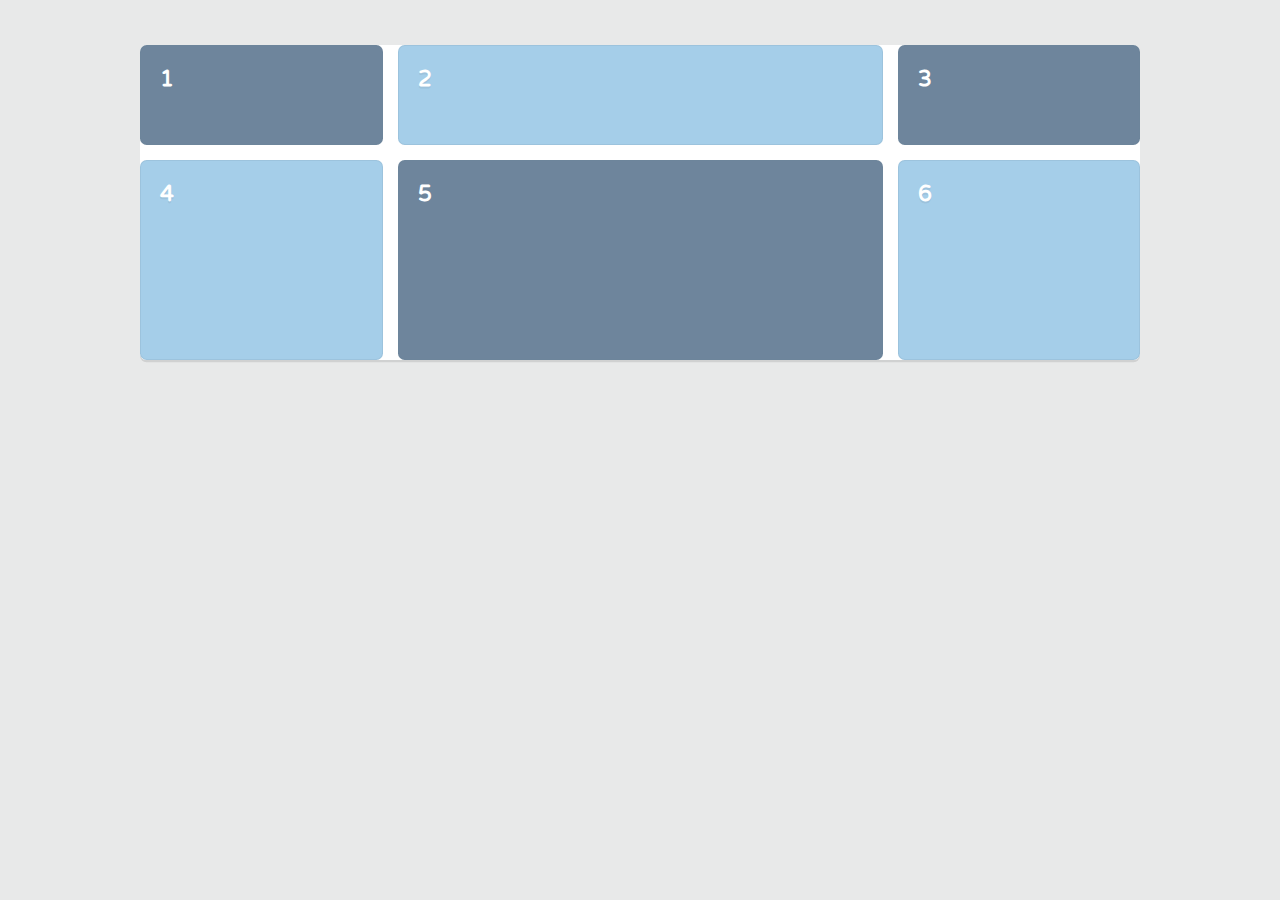
<file: 2-Flexible-Sized-Grids/1-Introducing fr/final/index.html>
<!DOCTYPE html>
<html>
  <head>
    <title>CSS Grid Layout</title>
	  <link href='https://fonts.googleapis.com/css?family=Varela+Round' rel='stylesheet' type='text/css'>
    <link href="css/page.css" rel="stylesheet">
    <link href="css/grid.css" rel="stylesheet">
  </head>
  <body>
    <div class="grid">
      <div class="item">1</div>
      <div class="item">2</div>
      <div class="item">3</div>
      <div class="item">4</div>
      <div class="item">5</div>
      <div class="item">6</div>  
    </div>
  </body>
</html>
</file>
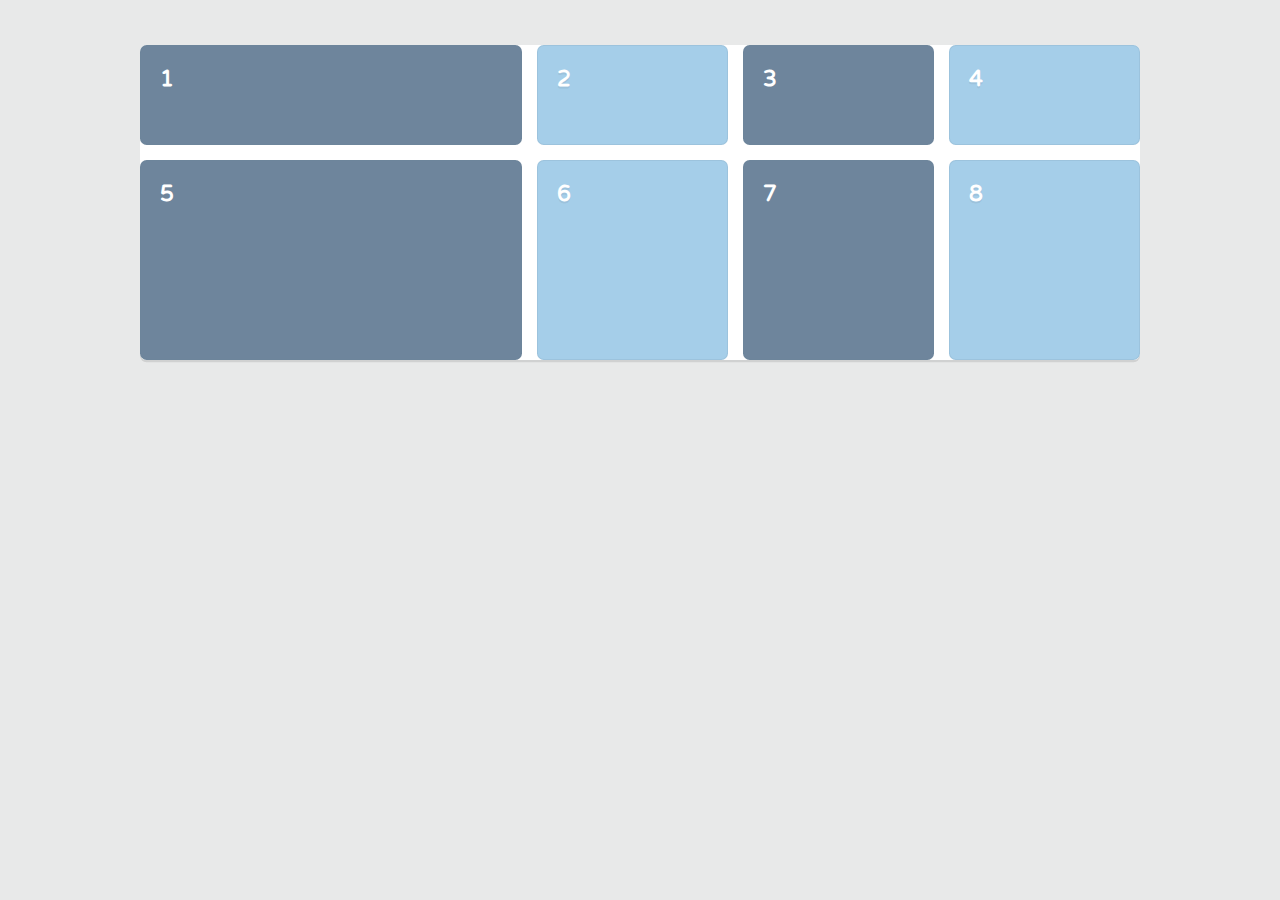
<file: 2-Flexible-Sized-Grids/2-Set Tracks with repeat() Notation/final/index.html>
<!DOCTYPE html>
<html>
  <head>
    <title>CSS Grid Layout</title>
	  <link href='https://fonts.googleapis.com/css?family=Varela+Round' rel='stylesheet' type='text/css'>
    <link href="css/page.css" rel="stylesheet">
    <link href="css/grid.css" rel="stylesheet">
  </head>
  <body>
    <div class="grid">
      <div class="item">1</div>
      <div class="item">2</div>
      <div class="item">3</div>
      <div class="item">4</div>
      <div class="item">5</div>
      <div class="item">6</div>
      <div class="item">7</div>
      <div class="item">8</div>        
    </div>
  </body>
</html>
</file>
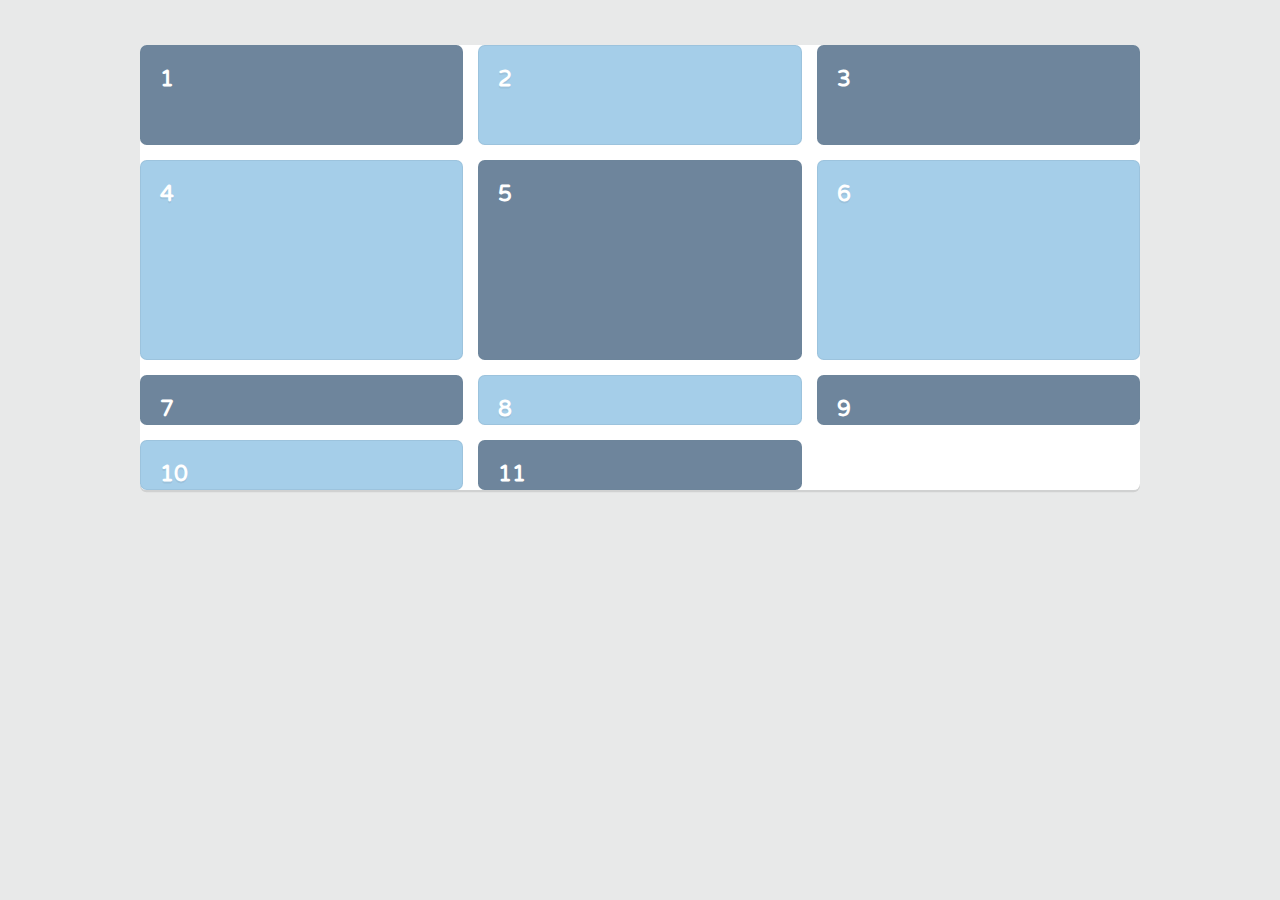
<file: 2-Flexible-Sized-Grids/2-Set Tracks with repeat() Notation/start/index.html>
<!DOCTYPE html>
<html>
  <head>
    <title>CSS Grid Layout</title>
	  <link href='https://fonts.googleapis.com/css?family=Varela+Round' rel='stylesheet' type='text/css'>
    <link href="css/page.css" rel="stylesheet">
    <link href="css/grid.css" rel="stylesheet">
  </head>
  <body>
    <div class="grid">
      <div class="item">1</div>
      <div class="item">2</div>
      <div class="item">3</div>
      <div class="item">4</div>
      <div class="item">5</div>
      <div class="item">6</div>
      <div class="item">7</div>
      <div class="item">8</div>
      <div class="item">9</div>
      <div class="item">10</div>
      <div class="item">11</div>
    </div>
  </body>
</html>
</file>
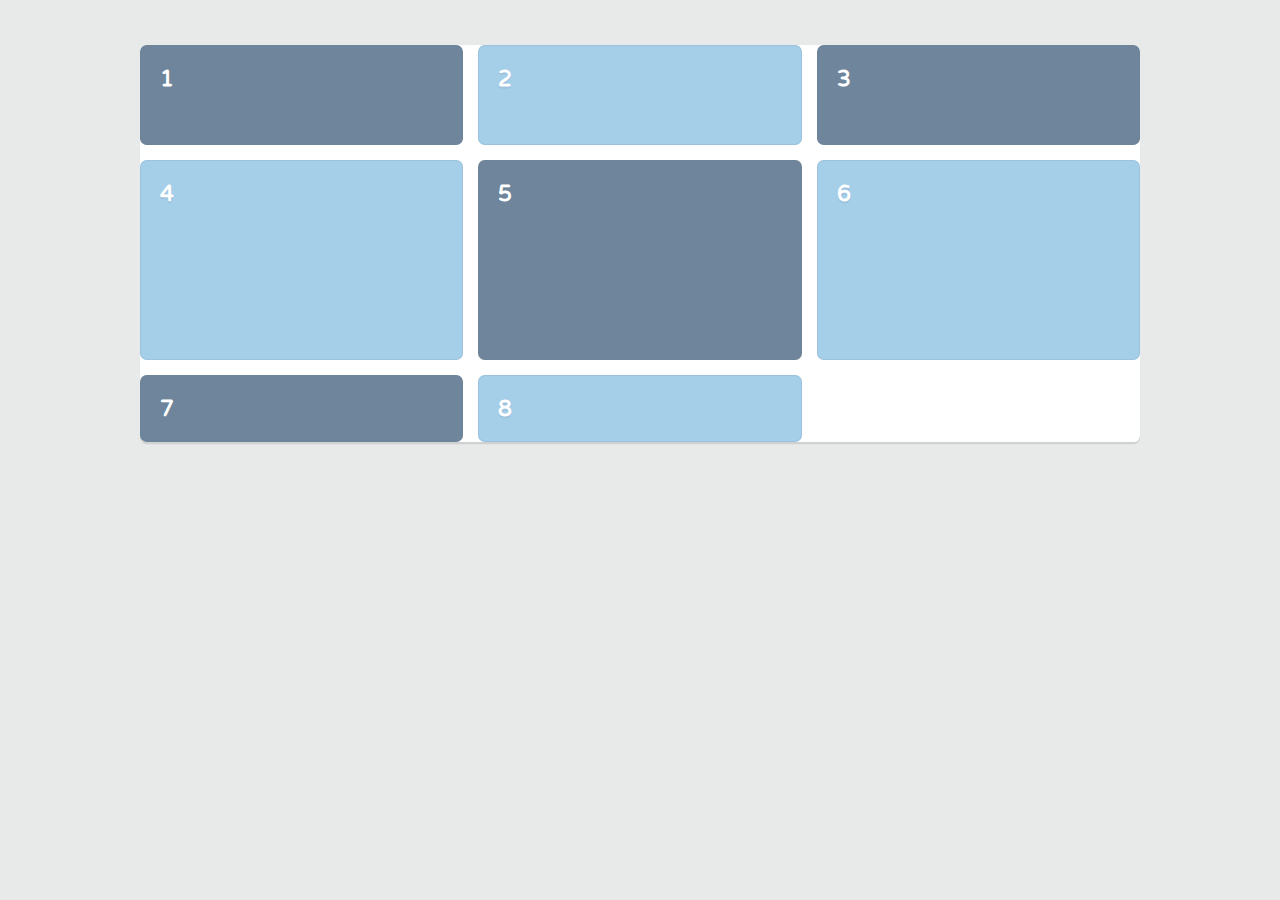
<file: 2-Flexible-Sized-Grids/3-Flexible Track Sizing with minmax()/final/index.html>
<!DOCTYPE html>
<html>
  <head>
    <title>CSS Grid Layout</title>
	  <link href='https://fonts.googleapis.com/css?family=Varela+Round' rel='stylesheet' type='text/css'>
    <link href="css/page.css" rel="stylesheet">
    <link href="css/grid.css" rel="stylesheet">
  </head>
  <body>
    <div class="grid">
      <div class="item">1</div>
      <div class="item">2</div>
      <div class="item">3</div>
      <div class="item">4</div>
      <div class="item">5</div>
      <div class="item">6</div>
      <div class="item">7</div>
      <div class="item">8</div> 
    </div>
  </body>
</html>
</file>
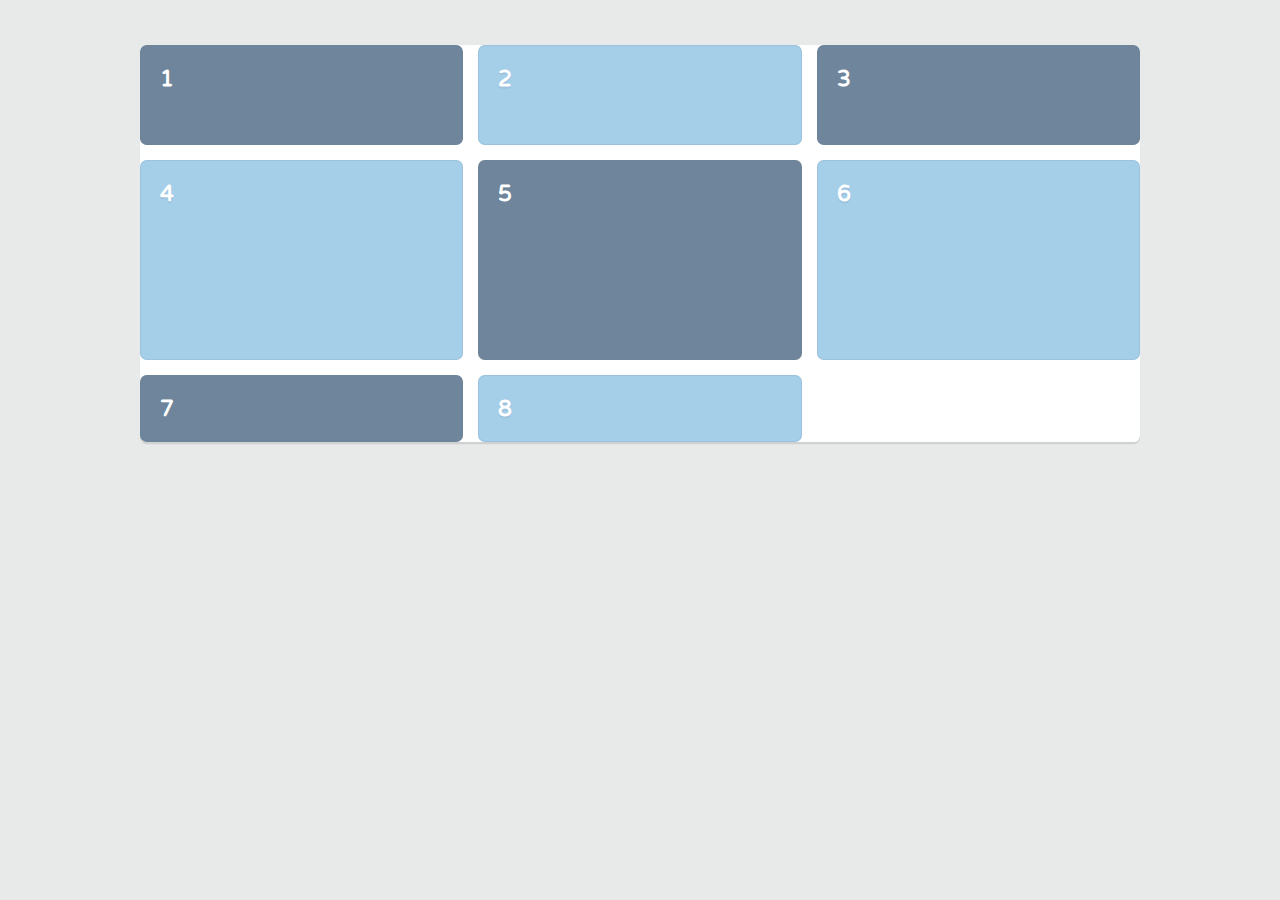
<file: 2-Flexible-Sized-Grids/4-Repeat Tracks with auto-fill and auto-fit/final/index.html>
<!DOCTYPE html>
<html>
  <head>
    <title>CSS Grid Layout</title>
	  <link href='https://fonts.googleapis.com/css?family=Varela+Round' rel='stylesheet' type='text/css'>
    <link href="css/page.css" rel="stylesheet">
    <link href="css/grid.css" rel="stylesheet">
  </head>
  <body>
    <div class="grid">
      <div class="item">1</div>
      <div class="item">2</div>
      <div class="item">3</div>
      <div class="item">4</div>
      <div class="item">5</div>
      <div class="item">6</div>
      <div class="item">7</div>
      <div class="item">8</div>
<!--
      <div class="item">9</div>
      <div class="item">10</div>
      <div class="item">11</div>
      <div class="item">12</div>
      <div class="item">13</div>
-->
      
    </div>
  </body>
</html>
</file>
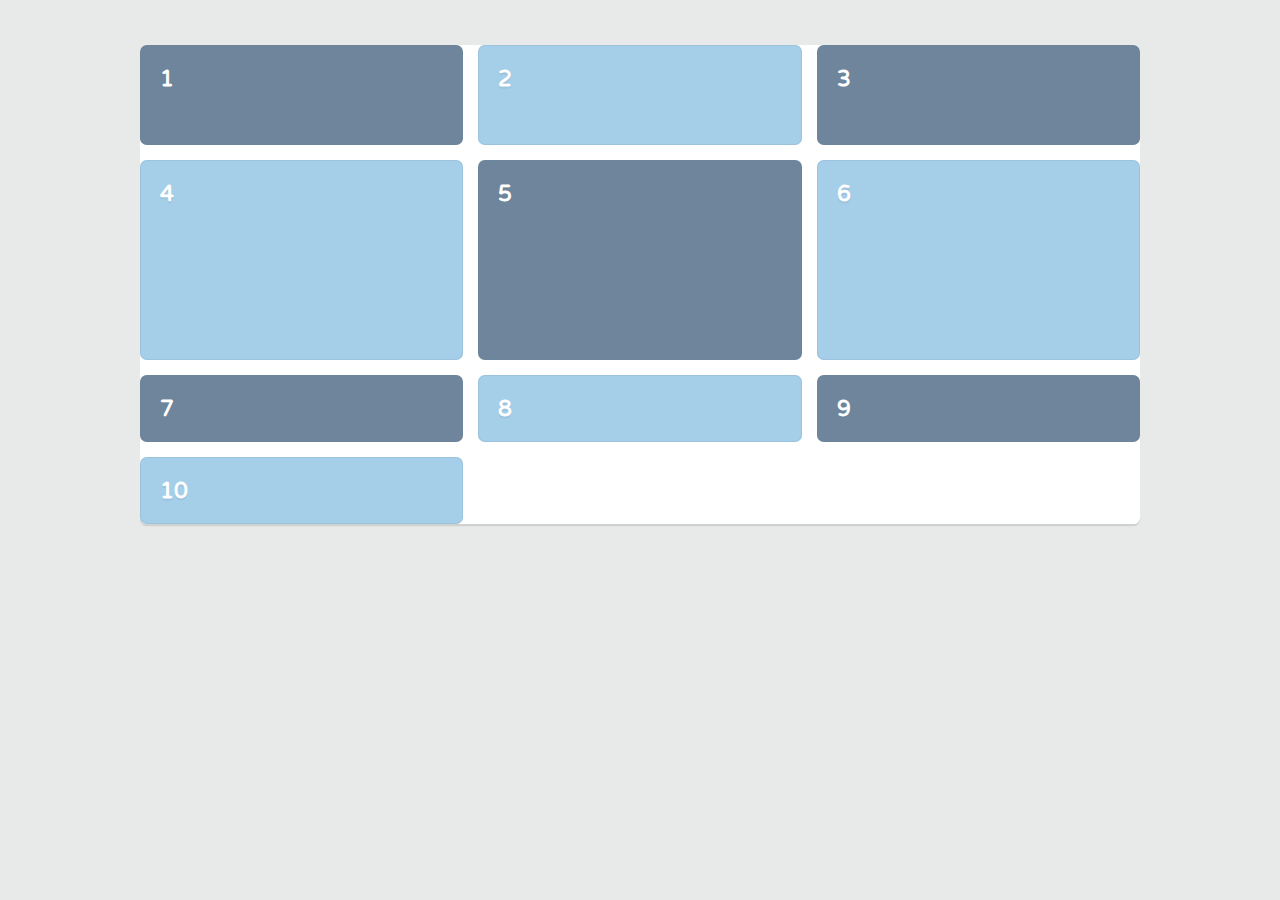
<file: 2-Flexible-Sized-Grids/5-Explicit and Implicit Grid/final/index.html>
<!DOCTYPE html>
<html>
  <head>
    <title>CSS Grid Layout</title>
	  <link href='https://fonts.googleapis.com/css?family=Varela+Round' rel='stylesheet' type='text/css'>
    <link href="css/page.css" rel="stylesheet">
    <link href="css/grid.css" rel="stylesheet">
  </head>
  <body>
    <div class="grid">
      <div class="item">1</div>
      <div class="item">2</div>
      <div class="item">3</div>
      <div class="item">4</div>
      <div class="item">5</div>
      <div class="item">6</div>
      <div class="item">7</div>
      <div class="item">8</div>
      <div class="item">9</div>
      <div class="item">10</div>      
<!--
      <div class="item">9</div>
      <div class="item">10</div>
      <div class="item">11</div>
      <div class="item">12</div>
      <div class="item">13</div>
-->
    </div>
  </body>
</html>
</file>
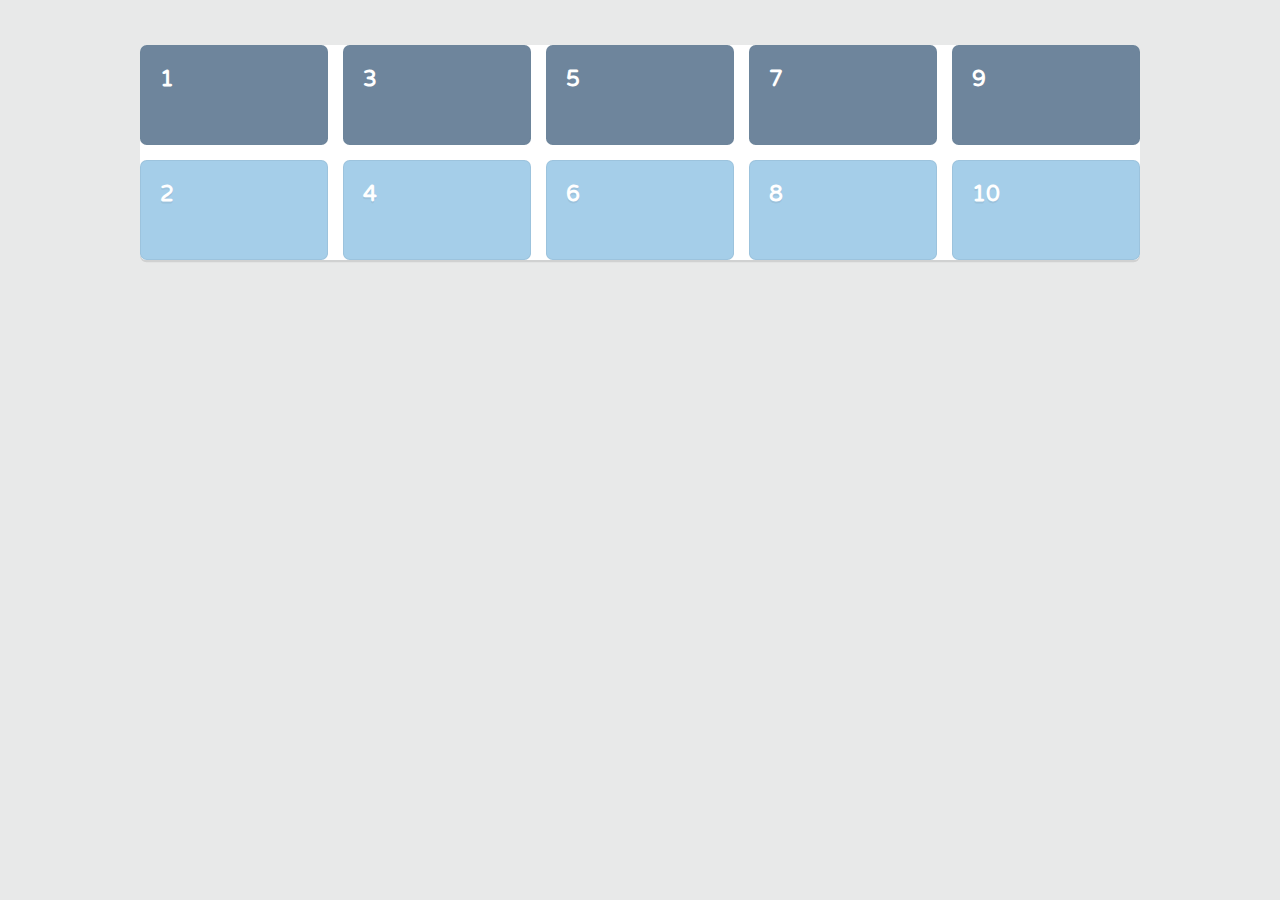
<file: 2-Flexible-Sized-Grids/6-Control the Auto-placement of Grid Items/final/index.html>
<!DOCTYPE html>
<html>
  <head>
    <title>CSS Grid Layout</title>
	  <link href='https://fonts.googleapis.com/css?family=Varela+Round' rel='stylesheet' type='text/css'>
    <link href="css/page.css" rel="stylesheet">
    <link href="css/grid.css" rel="stylesheet">
  </head>
  <body>
    <div class="grid">
      <div class="item">1</div>
      <div class="item">2</div>
      <div class="item">3</div>
      <div class="item">4</div>
      <div class="item">5</div>
      <div class="item">6</div>
      <div class="item">7</div>
      <div class="item">8</div>
      <div class="item">9</div>
      <div class="item">10</div>      
<!--
      <div class="item">11</div>
      <div class="item">12</div>
      <div class="item">13</div>
-->
    </div>
  </body>
</html>
</file>
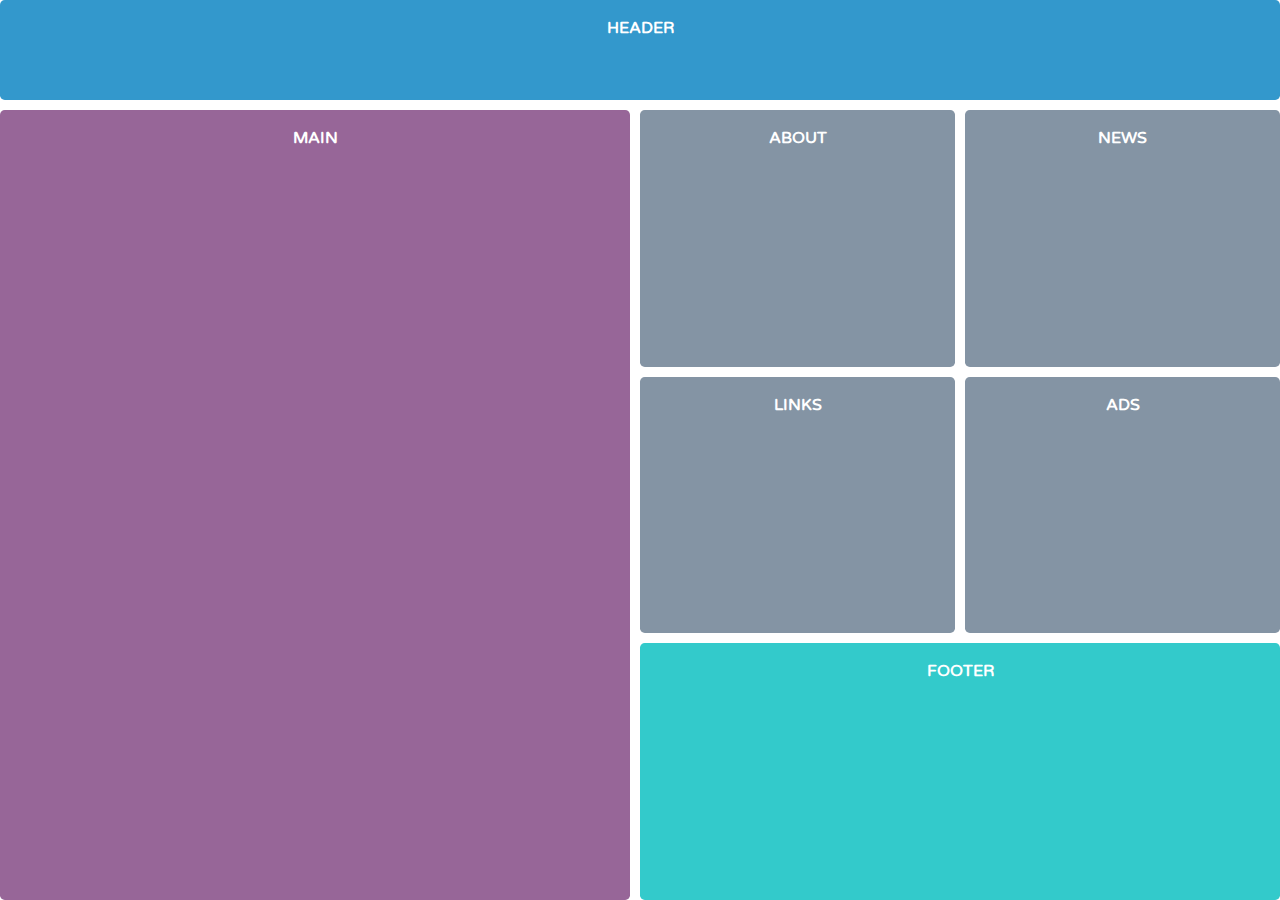
<file: 3-Going-Further-With-Grid-Layout/practice-grid-template-areas/final/index.html>
<!DOCTYPE html>
<html>
  <head>
    <meta name="viewport" content="width=device-width, initial-scale=1">
    <title>CSS Grid Layout</title>
	  <link href='https://fonts.googleapis.com/css?family=Varela+Round' rel='stylesheet' type='text/css'>
    <link href="css/page.css" rel="stylesheet">
    <link href="css/layout.css" rel="stylesheet">
  </head>
  <body>
    <div class="grid">    
      <header>Header</header>   
      <main>Main</main>   
      <div class="about">About</div>   
      <div class="news">News</div>  
      <div class="links">Links</div>  
      <div class="ads">Ads</div> 
      <footer>Footer</footer>   
    </div>
  </body>
</html>
</file>
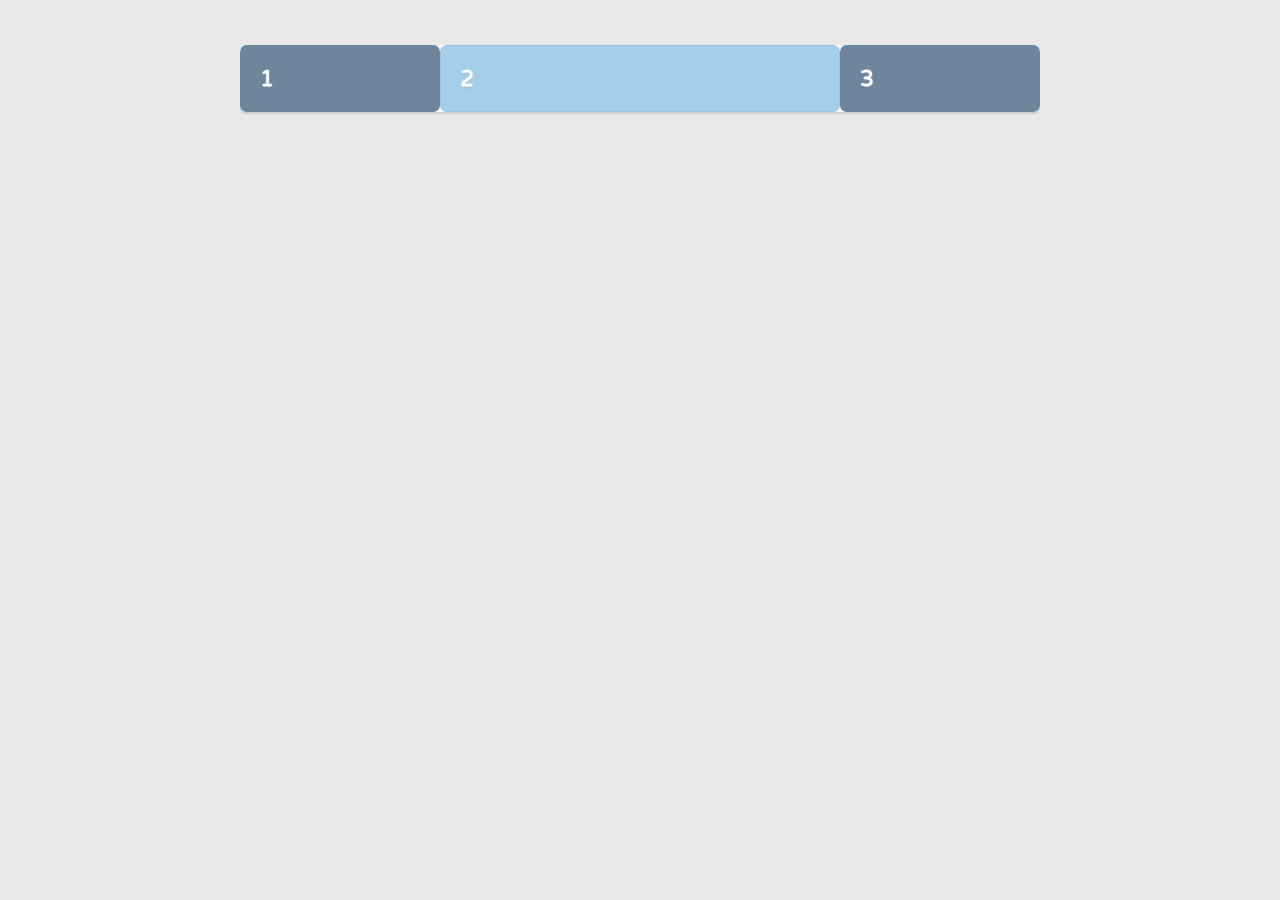
<file: 1-Introducing-Grid-Layout/1-Introducing-Grid-Layout/3-Defining a Grid/final/index.html>
<!DOCTYPE html>
<html>
  <head>
    <title>CSS Grid Layout</title>
	  <link href='https://fonts.googleapis.com/css?family=Varela+Round' rel='stylesheet' type='text/css'>
    <link href="css/page.css" rel="stylesheet">
    <link href="css/grid.css" rel="stylesheet">
  </head>
  <body>
    <div class="grid">
      <div class="item">1</div>
      <div class="item">2</div>
      <div class="item">3</div>
    </div>
  </body>
</html>
</file>
<file: 2-Flexible-Sized-Grids/1-Introducing fr/final/css/page.css>
/* ===================================== 
   Page Styles
======================================== */

* {
	box-sizing: border-box;
}
body {
	font-size: 1.4em;
	font-family: 'Varela Round', sans-serif;
  font-weight: bold;
	color: #6e859c;
  padding: 0;
  margin: 0;
	background: #e8e9e9;
}
.grid {
  background: #fff;
  border-radius: 0.285em;
  box-shadow: 0 0.1em 0 0 rgba(0,0,0,0.1);
	margin: 45px auto;
}
.item {
  color: #fff;
  text-shadow: 0 2px 0 rgba(110,133,156,0.18);
  padding: 0.85em;
  background: #6e859c;
  border: solid 1px rgba(110,133,156,0.15);
  border-radius: 0.3em;
}
.item:nth-child(even) {
  background: #a5cee9;
}
</file>
<file: 2-Flexible-Sized-Grids/1-Introducing fr/final/css/grid.css>
/* ===================================== 
   Grid Layout
======================================== */

.grid {
  max-width: 1000px;
  display: grid;
  grid-template-columns: 1fr 2fr 1fr;
  grid-template-rows: 100px 200px;
  grid-gap: 15px;
}
</file>
<file: 2-Flexible-Sized-Grids/2-Set Tracks with repeat() Notation/final/css/page.css>
/* ===================================== 
   Page Styles
======================================== */

* {
	box-sizing: border-box;
}
body {
	font-size: 1.4em;
	font-family: 'Varela Round', sans-serif;
  font-weight: bold;
	color: #6e859c;
  padding: 0;
  margin: 0;
	background: #e8e9e9;
}
.grid {
  background: #fff;
  border-radius: 0.285em;
  box-shadow: 0 0.1em 0 0 rgba(0,0,0,0.1);
	margin: 45px auto;
}
.item {
  color: #fff;
  text-shadow: 0 2px 0 rgba(110,133,156,0.18);
  padding: 0.85em;
  background: #6e859c;
  border: solid 1px rgba(110,133,156,0.15);
  border-radius: 0.3em;
}
.item:nth-child(even) {
  background: #a5cee9;
}
</file>
<file: 2-Flexible-Sized-Grids/2-Set Tracks with repeat() Notation/final/css/grid.css>
/* ===================================== 
   Grid Layout
======================================== */

.grid {
  max-width: 1000px;
  display: grid;
  grid-template-columns: 2fr repeat(3, 1fr);
  grid-template-rows: 100px 200px;
  grid-gap: 15px;
}
</file>
<file: 2-Flexible-Sized-Grids/2-Set Tracks with repeat() Notation/start/css/page.css>
/* ===================================== 
   Page Styles
======================================== */

* {
	box-sizing: border-box;
}
body {
	font-size: 1.4em;
	font-family: 'Varela Round', sans-serif;
  font-weight: bold;
	color: #6e859c;
  padding: 0;
  margin: 0;
	background: #e8e9e9;
}
.grid {
  background: #fff;
  border-radius: 0.285em;
  box-shadow: 0 0.1em 0 0 rgba(0,0,0,0.1);
	margin: 45px auto;
}
.item {
  color: #fff;
  text-shadow: 0 2px 0 rgba(110,133,156,0.18);
  padding: 0.85em;
  background: #6e859c;
  border: solid 1px rgba(110,133,156,0.15);
  border-radius: 0.3em;
}
.item:nth-child(even) {
  background: #a5cee9;
}
</file>
<file: 2-Flexible-Sized-Grids/2-Set Tracks with repeat() Notation/start/css/grid.css>
/* ===================================== 
   Grid Layout
======================================== */

.grid {
  max-width: 1000px;
  display: grid;
  grid-template-columns: repeat(3, minmax(200px, 1fr));
  grid-template-rows: 100px 200px;
  grid-gap: 15px;

  grid-auto-rows: 50px;
}
</file>
<file: 2-Flexible-Sized-Grids/3-Flexible Track Sizing with minmax()/final/css/page.css>
/* ===================================== 
   Page Styles
======================================== */

* {
	box-sizing: border-box;
}
body {
	font-size: 1.4em;
	font-family: 'Varela Round', sans-serif;
  font-weight: bold;
	color: #6e859c;
  padding: 0;
  margin: 0;
	background: #e8e9e9;
}
.grid {
  background: #fff;
  border-radius: 0.285em;
  box-shadow: 0 0.1em 0 0 rgba(0,0,0,0.1);
	margin: 45px auto;
}
.item {
  color: #fff;
  text-shadow: 0 2px 0 rgba(110,133,156,0.18);
  padding: 0.85em;
  background: #6e859c;
  border: solid 1px rgba(110,133,156,0.15);
  border-radius: 0.3em;
}
.item:nth-child(even) {
  background: #a5cee9;
}
</file>
<file: 2-Flexible-Sized-Grids/3-Flexible Track Sizing with minmax()/final/css/grid.css>
/* ===================================== 
   Grid Layout
======================================== */

.grid {
  max-width: 1000px;
  display: grid;
  grid-template-columns: repeat(3, minmax(200px, 1fr));
  grid-template-rows: 100px 200px;
  grid-gap: 15px;
}
</file>
<file: 2-Flexible-Sized-Grids/4-Repeat Tracks with auto-fill and auto-fit/final/css/page.css>
/* ===================================== 
   Page Styles
======================================== */

* {
	box-sizing: border-box;
}
body {
	font-size: 1.4em;
	font-family: 'Varela Round', sans-serif;
  font-weight: bold;
	color: #6e859c;
  padding: 0;
  margin: 0;
	background: #e8e9e9;
}
.grid {
  background: #fff;
  border-radius: 0.285em;
  box-shadow: 0 0.1em 0 0 rgba(0,0,0,0.1);
	margin: 45px auto;
}
.item {
  color: #fff;
  text-shadow: 0 2px 0 rgba(110,133,156,0.18);
  padding: 0.85em;
  background: #6e859c;
  border: solid 1px rgba(110,133,156,0.15);
  border-radius: 0.3em;
}
.item:nth-child(even) {
  background: #a5cee9;
}
</file>
<file: 2-Flexible-Sized-Grids/4-Repeat Tracks with auto-fill and auto-fit/final/css/grid.css>
/* ===================================== 
   Grid Layout
======================================== */

.grid {
  max-width: 1000px;
  display: grid;
  grid-template-columns: repeat(auto-fit, minmax(250px, 1fr));
  grid-template-rows: 100px 200px;
  grid-gap: 15px;
}
</file>
<file: 2-Flexible-Sized-Grids/5-Explicit and Implicit Grid/final/css/page.css>
/* ===================================== 
   Page Styles
======================================== */

* {
	box-sizing: border-box;
}
body {
	font-size: 1.4em;
	font-family: 'Varela Round', sans-serif;
  font-weight: bold;
	color: #6e859c;
  padding: 0;
  margin: 0;
	background: #e8e9e9;
}
.grid {
  background: #fff;
  border-radius: 0.285em;
  box-shadow: 0 0.1em 0 0 rgba(0,0,0,0.1);
	margin: 45px auto;
}
.item {
  color: #fff;
  text-shadow: 0 2px 0 rgba(110,133,156,0.18);
  padding: 0.85em;
  background: #6e859c;
  border: solid 1px rgba(110,133,156,0.15);
  border-radius: 0.3em;
}
.item:nth-child(even) {
  background: #a5cee9;
}
</file>
<file: 2-Flexible-Sized-Grids/5-Explicit and Implicit Grid/final/css/grid.css>
/* ===================================== 
   Grid Layout
======================================== */

.grid {
  max-width: 1000px;
  display: grid;
  grid-template-columns: 1fr 1fr 1fr;
  grid-template-rows: 100px 200px;
  grid-gap: 15px;
}
</file>
<file: 2-Flexible-Sized-Grids/6-Control the Auto-placement of Grid Items/final/css/page.css>
/* ===================================== 
   Page Styles
======================================== */

* {
	box-sizing: border-box;
}
body {
	font-size: 1.4em;
	font-family: 'Varela Round', sans-serif;
  font-weight: bold;
	color: #6e859c;
  padding: 0;
  margin: 0;
	background: #e8e9e9;
}
.grid {
  background: #fff;
  border-radius: 0.285em;
  box-shadow: 0 0.1em 0 0 rgba(0,0,0,0.1);
	margin: 45px auto;
}
.item {
  color: #fff;
  text-shadow: 0 2px 0 rgba(110,133,156,0.18);
  padding: 0.85em;
  background: #6e859c;
  border: solid 1px rgba(110,133,156,0.15);
  border-radius: 0.3em;
}
.item:nth-child(even) {
  background: #a5cee9;
}
</file>
<file: 2-Flexible-Sized-Grids/6-Control the Auto-placement of Grid Items/final/css/grid.css>
/* ===================================== 
   Grid Layout
======================================== */

.grid {
  max-width: 1000px;
  display: grid;
  grid-template-columns: 1fr 1fr 1fr;
  grid-template-rows: 100px 100px;
  grid-gap: 15px;
  grid-auto-columns: 1fr;
  grid-auto-flow: column;
}
</file>
<file: 3-Going-Further-With-Grid-Layout/practice-grid-template-areas/final/css/page.css>
/* ===================================== 
   Page Styles
======================================== */

* {
	box-sizing: border-box;
}
body {
  font-size: 1rem;
  line-height: 1.5;
	font-family: 'Varela Round', sans-serif;
  font-weight: bold;
  text-align: center;
  margin: 0;
}
.grid > * {
  color: #fff;
  font-weight: bold;
  text-transform: uppercase;
  padding: 1em;
  border-radius: 0.3em;
}
header {
  background-color: #3398cc;
}
main {
  background-color: #976698;
}
.grid div {
  background-color: #8494a4;
}
footer {
  background-color: #33cacb;
}
</file>
<file: 3-Going-Further-With-Grid-Layout/practice-grid-template-areas/final/css/layout.css>
/* ===================================================================== 
   Practice CSS Grid Layout
======================================================================== */

/* 
  Target each grid item. 
  Give each selector a grid area name.
*/
header {
  grid-area: head;
}
main {
  grid-area: main;
}
.about {
  grid-area: about;
}
.news {
  grid-area: news;
}
.links {
  grid-area: links;
}
.ads {
  grid-area: ads;
}
footer {
  grid-area: foot;
}

.grid {
  height: 100vh;
  display: grid;
  
  /* Set only the top row to 100px */
  grid-template-rows: 100px;
  
  /* 
    Declare 3 flexible column tracks
     - The first track should take up two fractions of the available space
     - The second and third tracks should take up one fraction of the space
  */
  grid-template-columns: 2fr 1fr 1fr;  
  
  /* Apply a 10px gutter between rows and columns */
  grid-gap: 10px;

  /*  
    Place items on the grid using their grid area names
      - Use the image 'grid-template-areas.png' as a reference
  */
  grid-template-areas: 
    "head head head" 
    "main about news" 
    "main links ads" 
    "main foot foot";
  
}
</file>
<file: 1-Introducing-Grid-Layout/1-Introducing-Grid-Layout/3-Defining a Grid/final/css/page.css>
/* ===================================== 
   Page Styles
======================================== */

* {
	box-sizing: border-box;
}
body {
	font-size: 1.4em;
	font-family: 'Varela Round', sans-serif;
  font-weight: bold;
	color: #6e859c;
  padding: 0;
  margin: 0;
	background: #e8e9e9;
}
.grid {
  background: #fff;
  border-radius: 0.285em;
  box-shadow: 0 0.1em 0 0 rgba(0,0,0,0.1);
	margin: 45px auto;
}
.item {
  color: #fff;
  text-shadow: 0 2px 0 rgba(110,133,156,0.18);
  padding: 0.85em;
  background: #6e859c;
  border: solid 1px rgba(110,133,156,0.15);
  border-radius: 0.3em;
}
.item:nth-child(even) {
  background: #a5cee9;
}
</file>
<file: 1-Introducing-Grid-Layout/1-Introducing-Grid-Layout/3-Defining a Grid/final/css/grid.css>
/* ===================================== 
   Grid Layout
======================================== */

.grid {
  max-width: 800px;
  display: grid;
  grid-template-columns: 200px auto 200px;
}
</file>
